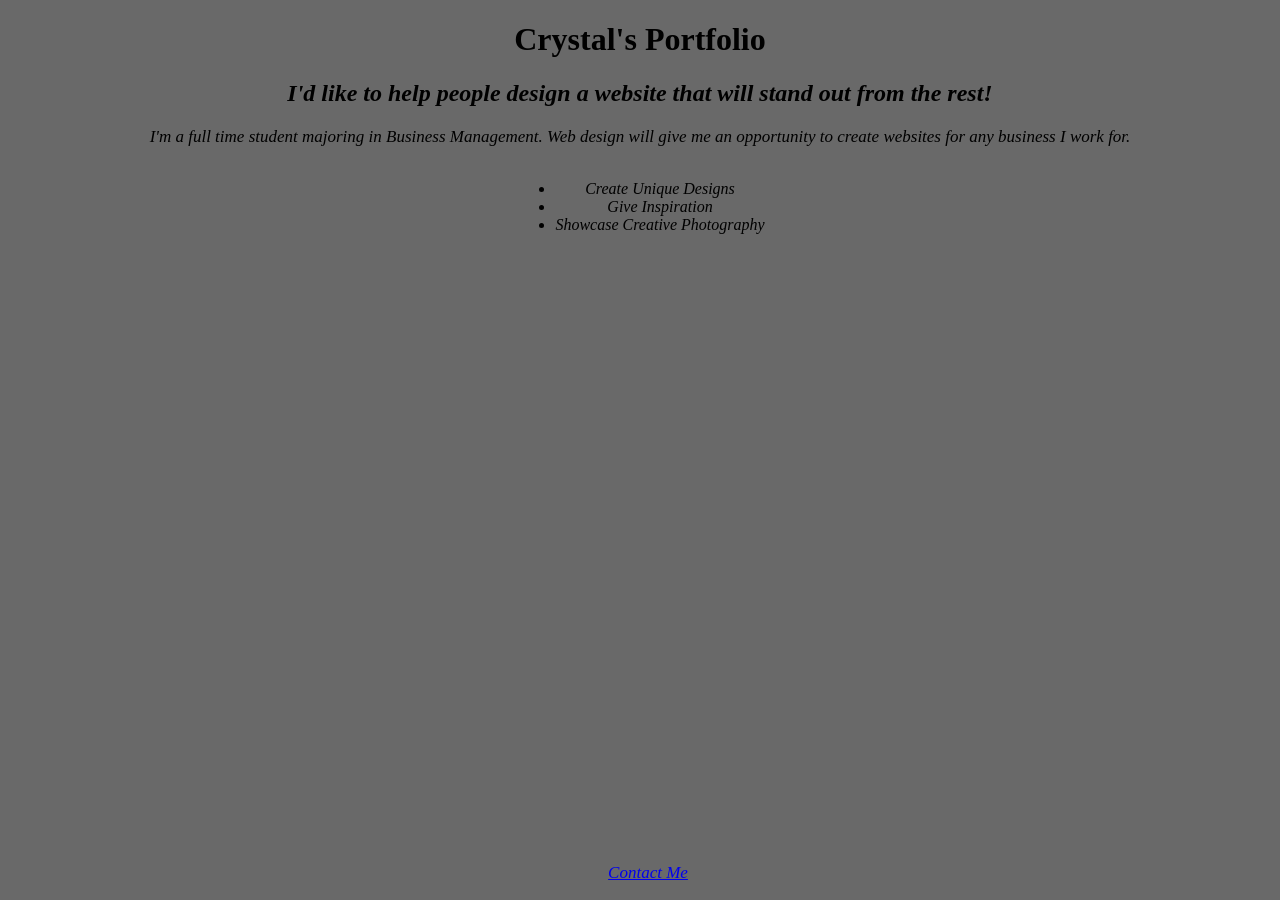
<file: Unit 3/index.html>
<!DOCTYPE html>
<head>
	<title>Crystal Thomas' Portfolio</title>
	<link rel="stylesheet" type="text/css" href="css/style.css">
</head>
<body>
<h1>Crystal's Portfolio</h1>
<h2> I'd like to help people design a website that will stand out from the rest!</h2>

<p>I'm a full time student majoring in Business Management. Web design will give me an opportunity to create websites for any business I work for.</p>
<ul>
	<li>Create Unique Designs</li>
	<li>Give Inspiration</li>
	<li>Showcase Creative Photography</li>	
</ul>
<div style="position: relative">
	<p style="position: fixed; bottom: 0; width: 100%; text-align: center"> 
	<a href="mailto:crozth@gmail.com"> Contact Me </p></a>
</div>

</body>
</html>
</file>
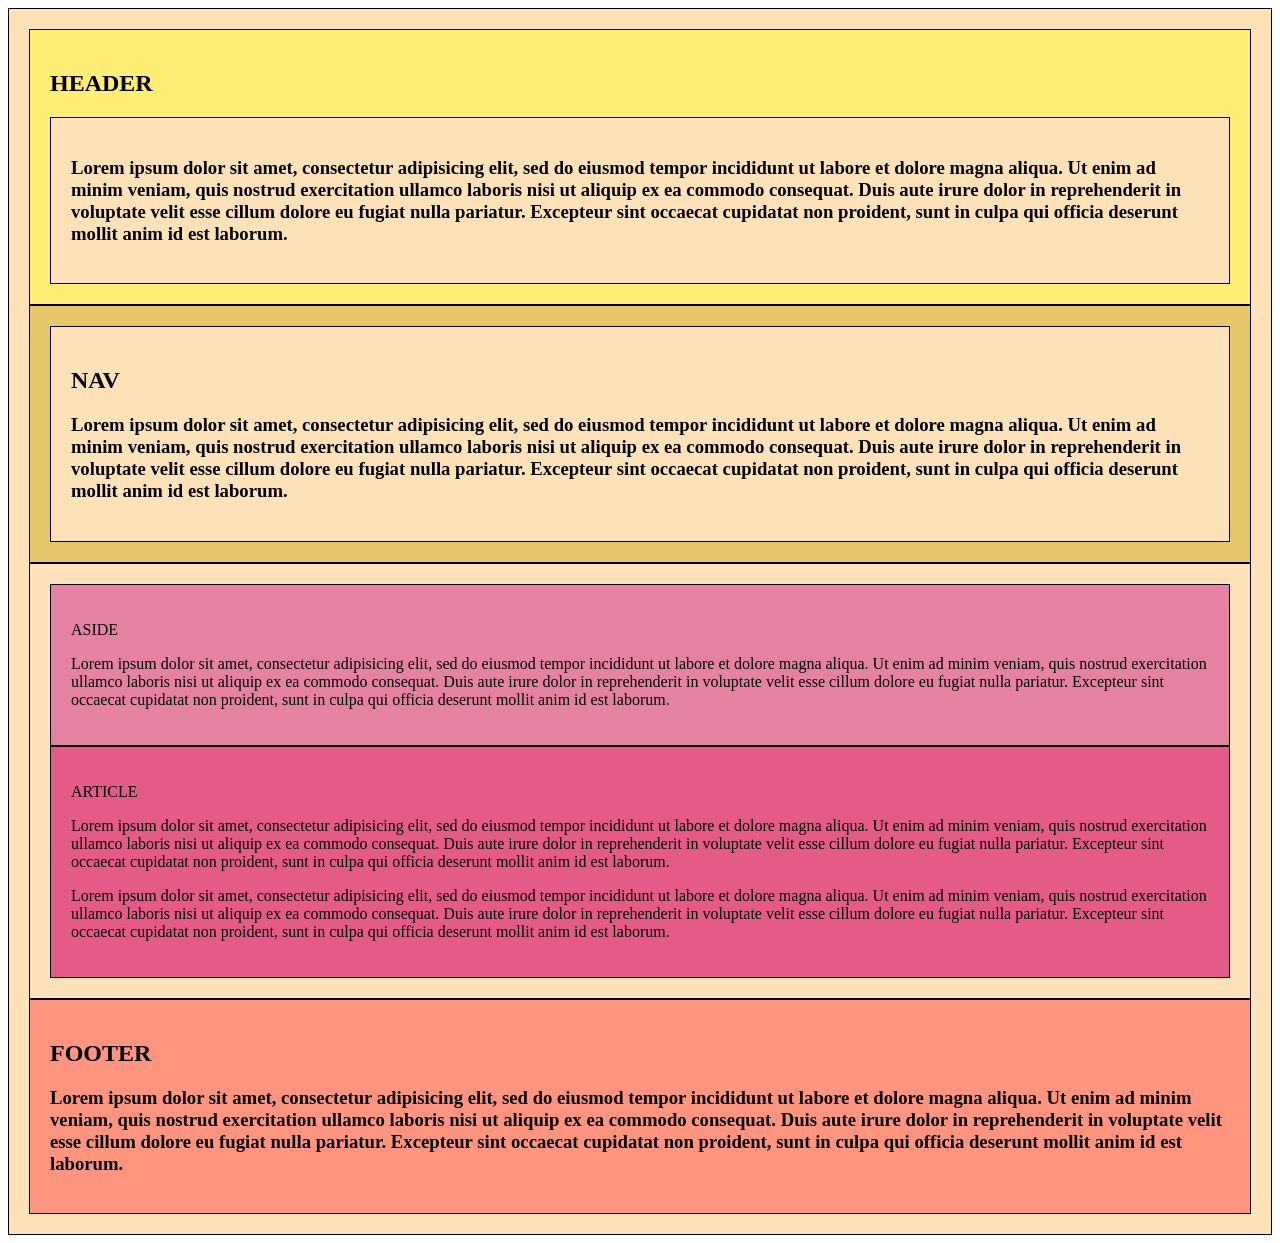
<file: Unit 5/index.html>
<!DOCTYPE html>
<html>
<link rel="stylesheet" type="text/css" href="css/style.css">
<body>
<div class="wrapper">
	<header>
    <h2>HEADER</h2>
	<div id="about">
<h3> Lorem ipsum dolor sit amet, consectetur adipisicing elit, sed do eiusmod
tempor incididunt ut labore et dolore magna aliqua. Ut enim ad minim veniam,
quis nostrud exercitation ullamco laboris nisi ut aliquip ex ea commodo
consequat. Duis aute irure dolor in reprehenderit in voluptate velit esse
cillum dolore eu fugiat nulla pariatur. Excepteur sint occaecat cupidatat non
proident, sunt in culpa qui officia deserunt mollit anim id est laborum.</h2>
</div>
    </header> 
	<nav>
	<div id="about">
	<h2>NAV</h2>
	<h3>Lorem ipsum dolor sit amet, consectetur adipisicing elit, sed do eiusmod
	tempor incididunt ut labore et dolore magna aliqua. Ut enim ad minim veniam,
	quis nostrud exercitation ullamco laboris nisi ut aliquip ex ea commodo
	consequat. Duis aute irure dolor in reprehenderit in voluptate velit esse
	cillum dolore eu fugiat nulla pariatur. Excepteur sint occaecat cupidatat non
	proident, sunt in culpa qui officia deserunt mollit anim id est laborum.</h3>
    </nav>
    <section id="two column" class="clearfix">
    <aside id="left">
     <p>ASIDE</p>
	<p>Lorem ipsum dolor sit amet, consectetur adipisicing elit, sed do eiusmod
	tempor incididunt ut labore et dolore magna aliqua. Ut enim ad minim veniam,
	quis nostrud exercitation ullamco laboris nisi ut aliquip ex ea commodo
	consequat. Duis aute irure dolor in reprehenderit in voluptate velit esse
	cillum dolore eu fugiat nulla pariatur. Excepteur sint occaecat cupidatat non
	proident, sunt in culpa qui officia deserunt mollit anim id est laborum.</p>
	</aside>
    <article id="right">
    <p>ARTICLE</p>
	<p>Lorem ipsum dolor sit amet, consectetur adipisicing elit, sed do eiusmod
	tempor incididunt ut labore et dolore magna aliqua. Ut enim ad minim veniam,
	quis nostrud exercitation ullamco laboris nisi ut aliquip ex ea commodo
	consequat. Duis aute irure dolor in reprehenderit in voluptate velit esse
	cillum dolore eu fugiat nulla pariatur. Excepteur sint occaecat cupidatat non
	proident, sunt in culpa qui officia deserunt mollit anim id est laborum.</p>
	<p>Lorem ipsum dolor sit amet, consectetur adipisicing elit, sed do eiusmod
	tempor incididunt ut labore et dolore magna aliqua. Ut enim ad minim veniam,
	quis nostrud exercitation ullamco laboris nisi ut aliquip ex ea commodo
	consequat. Duis aute irure dolor in reprehenderit in voluptate velit esse
	cillum dolore eu fugiat nulla pariatur. Excepteur sint occaecat cupidatat non
	proident, sunt in culpa qui officia deserunt mollit anim id est laborum.</p>
    </article>
    </section>
    <footer>
    <h2>FOOTER</h2>
	<h3>Lorem ipsum dolor sit amet, consectetur adipisicing elit, sed do eiusmod
	tempor incididunt ut labore et dolore magna aliqua. Ut enim ad minim veniam,
	quis nostrud exercitation ullamco laboris nisi ut aliquip ex ea commodo
	consequat. Duis aute irure dolor in reprehenderit in voluptate velit esse
	cillum dolore eu fugiat nulla pariatur. Excepteur sint occaecat cupidatat non
	proident, sunt in culpa qui officia deserunt mollit anim id est laborum.</h3>
    </footer>
    </div>
</body>
</html>
</file>
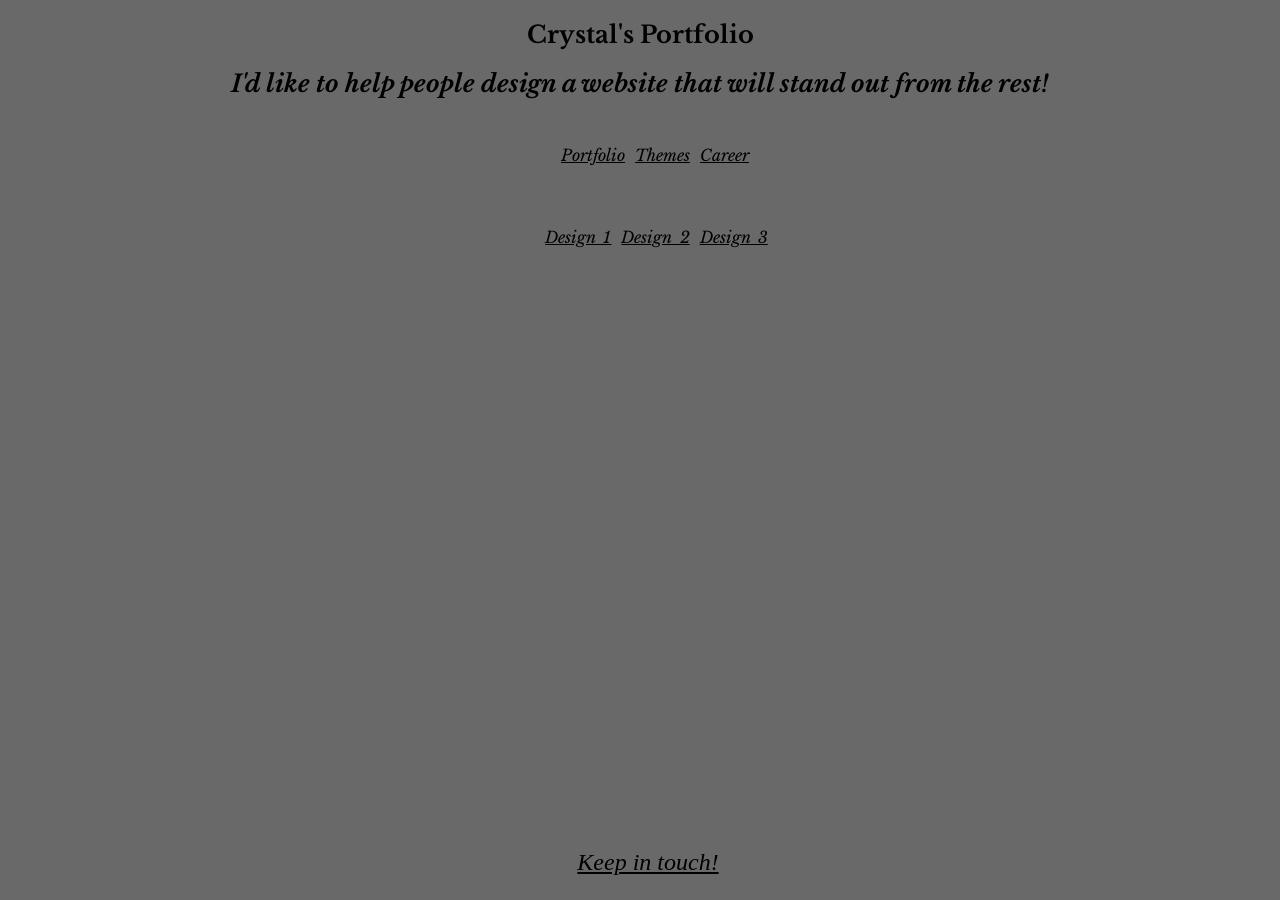
<file: Unit 8/index.html>
<!DOCTYPE html>
<head>
	<title>Crystal Thomas' Portfolio</title>
	<link rel="stylesheet" type="text/css" href="css/style.css">
	<meta name="viewport" content="width=device-width, initial-scale=1">

</head>

<body>
<section id= "two_column" class="clearfix">
<div class="wrapper">

<header>
<h1>Crystal's Portfolio</h1>
<div id="about">
<h2> I'd like to help people design a website that will stand out from the rest!</h2>
</header>

<section id="one">

 <aside class="picture">
<ul>
	<li class="element"> <a href="/navigation 1/">Career</a></li>
	<li class="element"> <a href="/navigation 2/">Themes</a></li>	
	<li class="element"> <a href="/navigation 3/">Portfolio</a></li>
</ul>
 </aside>

<article class="description"> 
<ul>
	<li class="element"> <a href="/navigation 1/">Design 3</a></li>
	<li class="element"> <a href="/navigation 2/">Design 2</a></li>
	<li class="element"> <a href="/navigation 3/">Design 1</a></li>
</ul>
</article>
<style type="text/css">

/* unvisited link */
a:link {
    color: black;
}

/* mouse over link */
a:hover {
    color: blue;
}
</style>
<footer>
<div style="position: relative">
	<p style="position: fixed; bottom: 0; width: 100%; text-align: center"> 
	<a href="mailto:crozth@gmail.com"> Keep in touch!</p></a>
</div>
</footer>
</body>
</html>
</file>
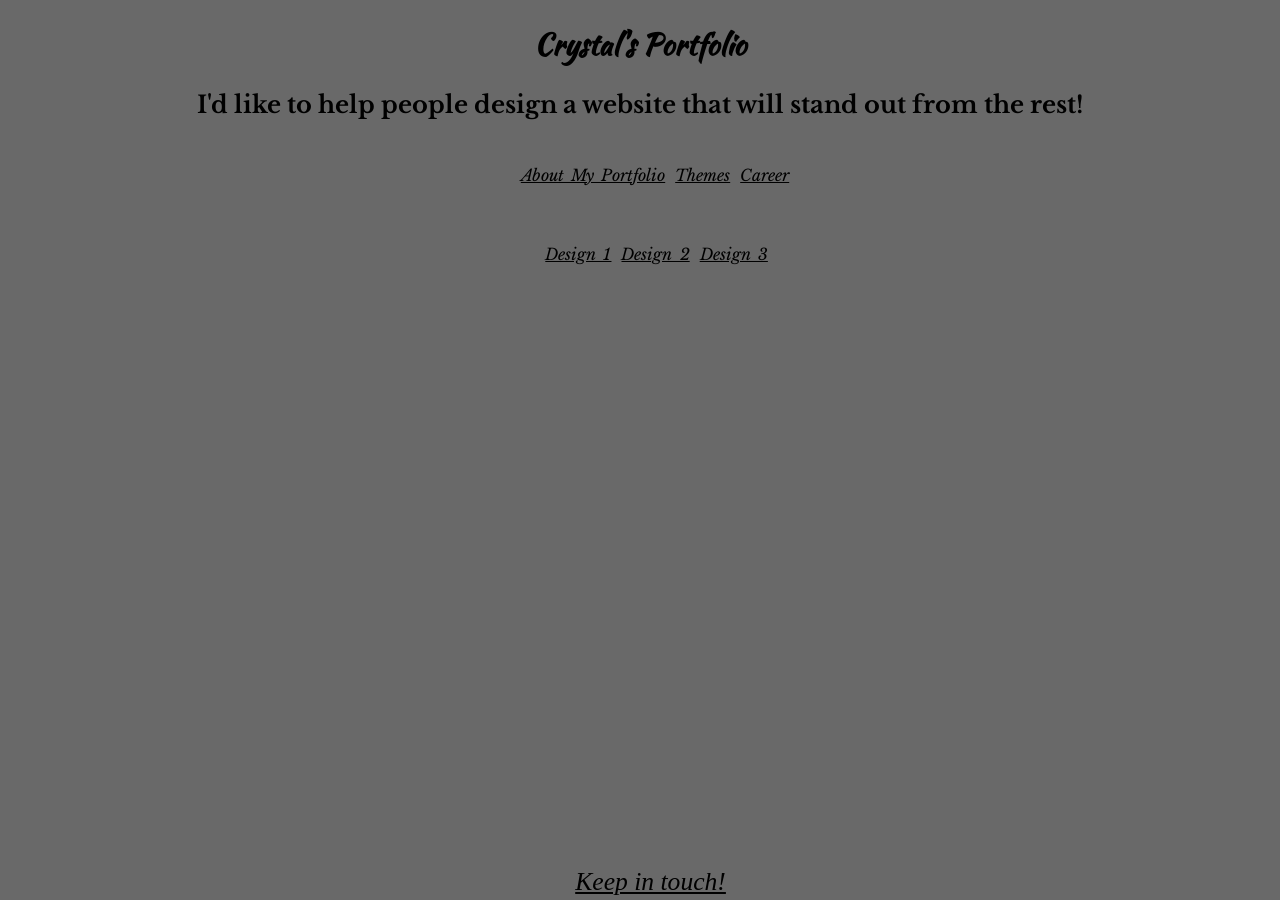
<file: Unit 9/index.html>
<!DOCTYPE html>
<head>
    <meta charset="UTF-8">
	<title>Crystal Thomas' Portfolio</title>
	<link rel="stylesheet" type="text/css" href="css/style.css">
	<meta name="viewport" content="width=device-width, initial-scale=1">

</head>
<body>
<section id= "two_column" class="clearfix">


<header>
<h1>Crystal's Portfolio</h1>
<div id="about">
<h2> I'd like to help people design a website that will stand out from the rest!</h2>

<ul>
	<li class="element"> <a href="Career.html">Career</a></li>
	<li class="element"> <a href="Themes.html">Themes</a></li>	
	<li class="element"> <a href="AboutMyPortfolio.html">About My Portfolio</a></li>
</ul>
</header>

<article class="description"> 
<ul>
	<li class="element"> <a href="Design3.html">Design 3</a></li>
	<li class="element"> <a href="Design2.html">Design 2</a></li>
	<li class="element"> <a href="Design1.html">Design 1</a></li>
</ul>
</article>

<style type="text/css">

/* unvisited link */
a:link {
    color: black;
}

</style>
<footer>
<div style="position: relative">
	<p style="position: fixed; bottom: 0; width: 100%; text-align: center"> 
	<a href="mailto:crozth@gmail.com"> Keep in touch!</p></a>
</div>
</footer>
</body>
</html>
</file>
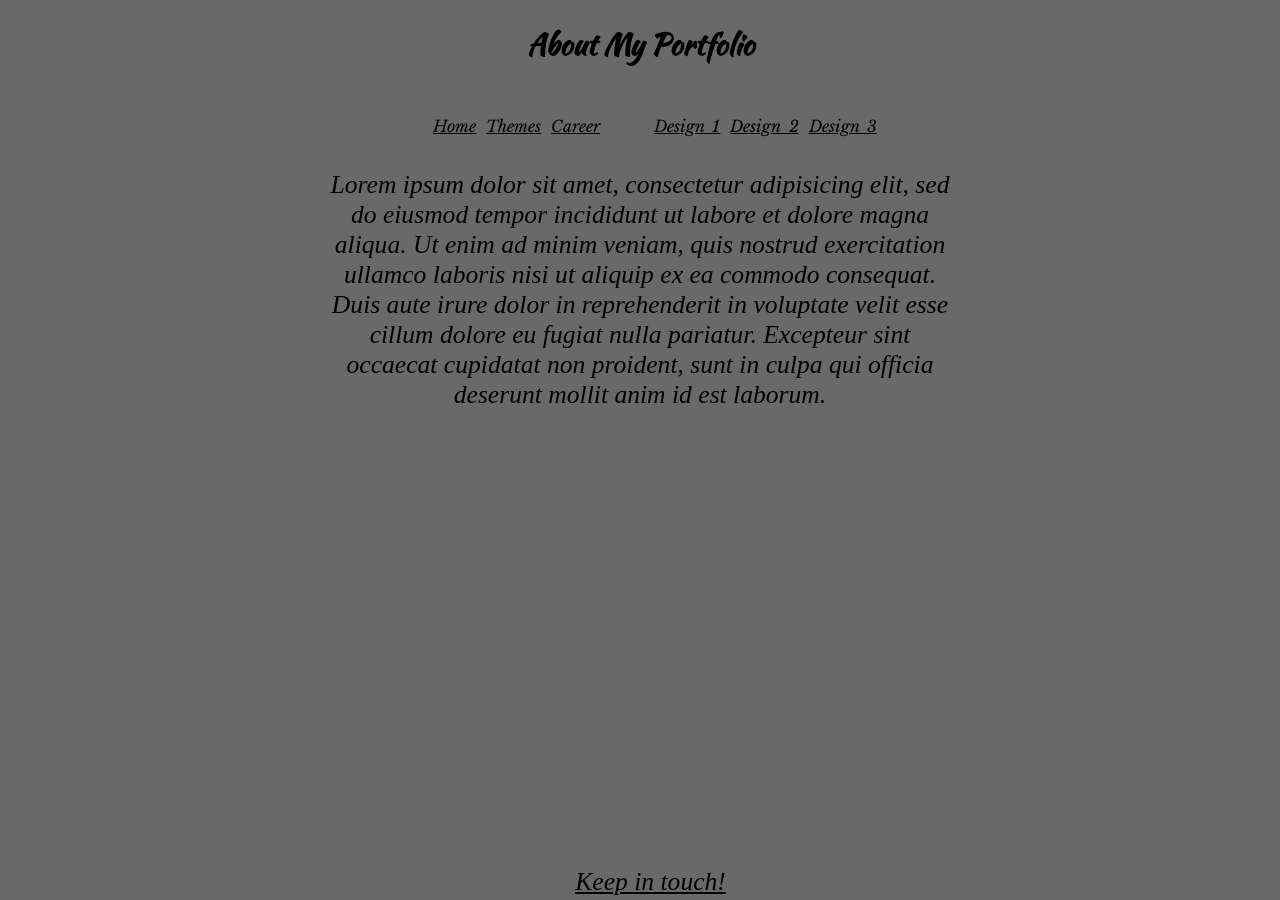
<file: Unit 9/AboutMyPortfolio.html>
<!DOCTYPE html>
<head>
    <meta charset="UTF-8">
	<title>About My Portfolio</title>
	<link rel="stylesheet" type="text/css" href="css/style.css">
	<meta name="viewport" content="width=device-width, initial-scale=1">

</head>

<body>
<section id= "two_column" class="clearfix">
<div class="wrapper">

<header>
<h1>About My Portfolio</h1>

<ul>
	<li class="element"> <a href="Career.html">Career</a></li>
	<li class="element"> <a href="Themes.html">Themes</a></li>
	<li class="element"> <a href="index.html">Home</a></li>	
</ul>

<ul>
	<li class="element"> <a href="Design3.html">Design 3</a></li>
	<li class="element"> <a href="Design2.html">Design 2</a></li>
	<li class="element"> <a href="Design1.html">Design 1</a></li>

</ul>

</header>
<div id="about">
<p>Lorem ipsum dolor sit amet, consectetur adipisicing elit, sed do eiusmod
tempor incididunt ut labore et dolore magna aliqua. Ut enim ad minim veniam,
quis nostrud exercitation ullamco laboris nisi ut aliquip ex ea commodo
consequat. Duis aute irure dolor in reprehenderit in voluptate velit esse
cillum dolore eu fugiat nulla pariatur. Excepteur sint occaecat cupidatat non
proident, sunt in culpa qui officia deserunt mollit anim id est laborum.</p>

<style type="text/css">

/* unvisited link */
a:link {
    color: black;
}

/* mouse over link */
a:hover {
    color: blue;
}
</style>
<footer>
<div style="position: relative">
	<p style="position: fixed; bottom: 0; width: 100%; text-align: center"> 
	<a href="mailto:crozth@gmail.com"> Keep in touch!</p></a>
</div>
</footer>
</body>
</html>
</file>
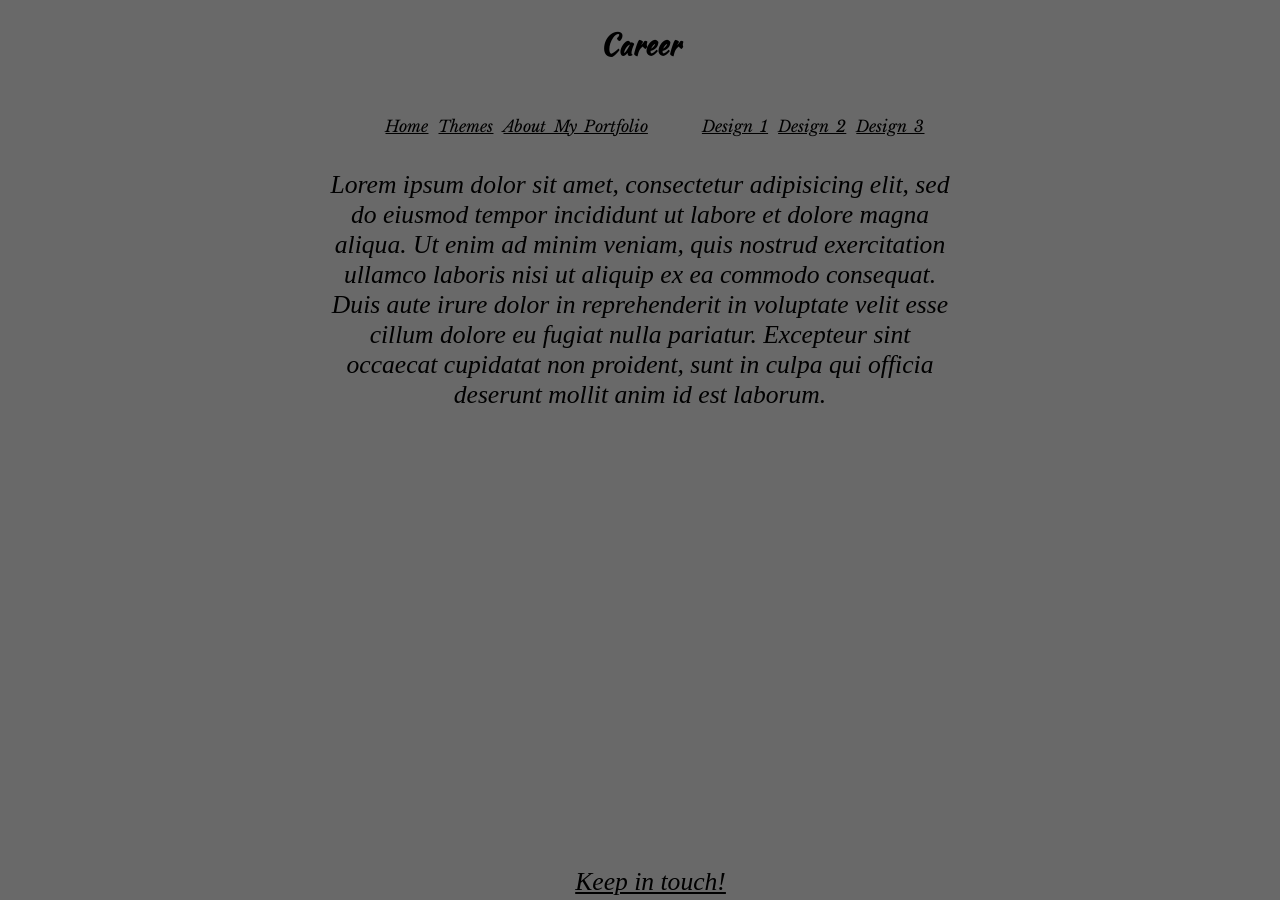
<file: Unit 9/Career.html>
<!DOCTYPE html>
<head>
    <meta charset="UTF-8">
	<title>Career</title>
	<link rel="stylesheet" type="text/css" href="css/style.css">
	<meta name="viewport" content="width=device-width, initial-scale=1">

</head>

<body>
<section id= "two_column" class="clearfix">
<div class="wrapper">

<header>
<h1>Career</h1>

<ul>
	<li class="element"> <a href="AboutMyPortfolio.html">About My Portfolio</a></li>
	<li class="element"> <a href="Themes.html">Themes</a></li>
	<li class="element"> <a href="index.html">Home</a></li>		
</ul>

<ul>
	<li class="element"> <a href="Design3.html">Design 3</a></li>
	<li class="element"> <a href="Design2.html">Design 2</a></li>
	<li class="element"> <a href="Design1.html">Design 1</a></li>
</ul>

</header>
<div id="about">
<p>Lorem ipsum dolor sit amet, consectetur adipisicing elit, sed do eiusmod
tempor incididunt ut labore et dolore magna aliqua. Ut enim ad minim veniam,
quis nostrud exercitation ullamco laboris nisi ut aliquip ex ea commodo
consequat. Duis aute irure dolor in reprehenderit in voluptate velit esse
cillum dolore eu fugiat nulla pariatur. Excepteur sint occaecat cupidatat non
proident, sunt in culpa qui officia deserunt mollit anim id est laborum.</p>

<style type="text/css">

/* unvisited link */
a:link {
    color: black;
}

/* mouse over link */
a:hover {
    color: blue;
}
</style>
<footer>
<div style="position: relative">
	<p style="position: fixed; bottom: 0; width: 100%; text-align: center"> 
	<a href="mailto:crozth@gmail.com"> Keep in touch!</p></a>
</div>
</footer>
</body>
</html>
</file>
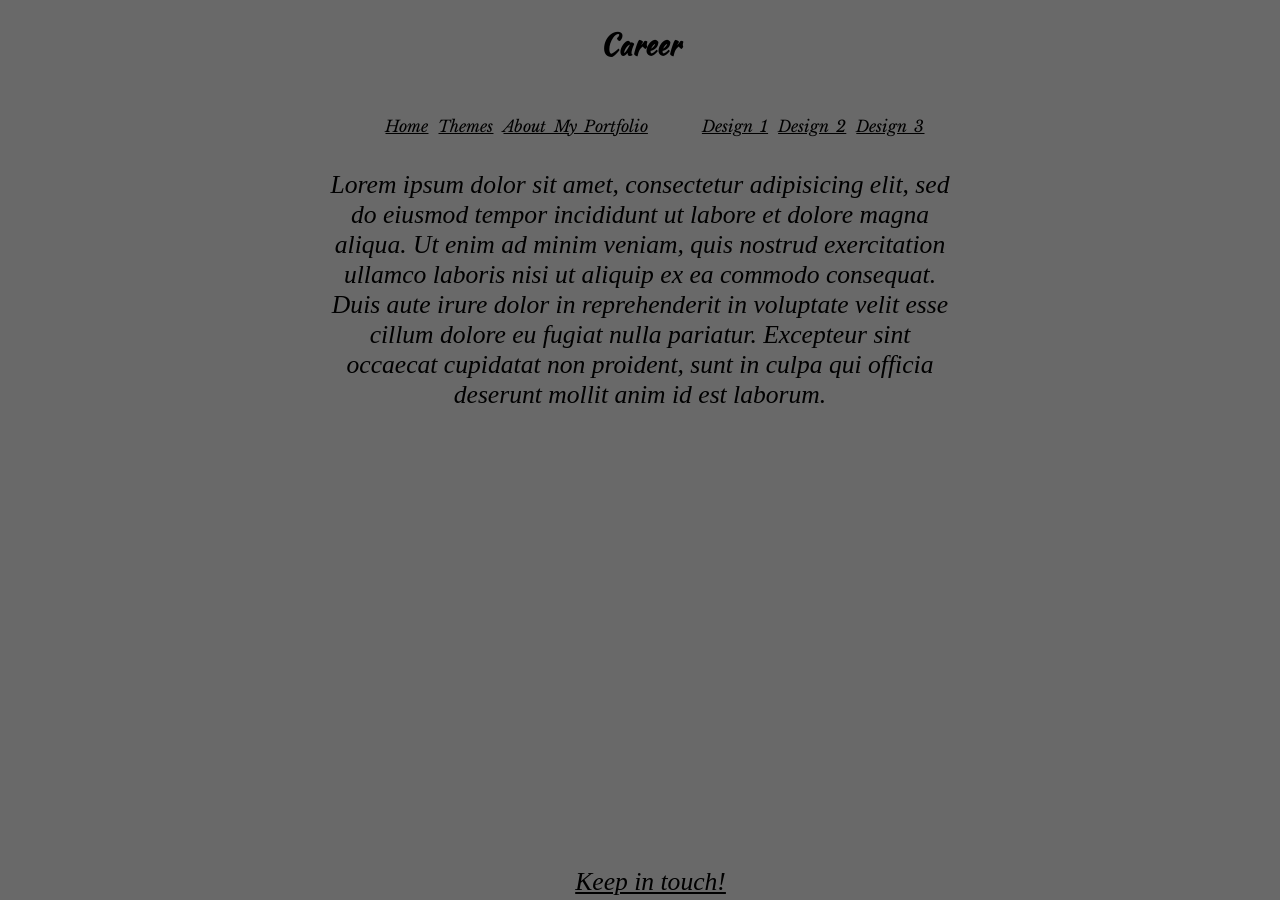
<file: Unit 9/Career1.html>
<!DOCTYPE html>
<head>
    <meta charset="UTF-8">
	<title>Career</title>
	<link rel="stylesheet" type="text/css" href="css/style.css">
	<meta name="viewport" content="width=device-width, initial-scale=1">

</head>

<body>
<section id= "two_column" class="clearfix">
<div class="wrapper">

<header>
<h1>Career</h1>

<ul>
	<li class="element"> <a href="AboutMyPortfolio.html">About My Portfolio</a></li>
	<li class="element"> <a href="Themes1.html">Themes</a></li>
	<li class="element"> <a href="index.html">Home</a></li>		
</ul>

<ul>
	<li class="element"> <a href="Design33.html">Design 3</a></li>
	<li class="element"> <a href="Design22.html">Design 2</a></li>
	<li class="element"> <a href="Design11.html">Design 1</a></li>
</ul>

</header>
<div id="about">
<p>Lorem ipsum dolor sit amet, consectetur adipisicing elit, sed do eiusmod
tempor incididunt ut labore et dolore magna aliqua. Ut enim ad minim veniam,
quis nostrud exercitation ullamco laboris nisi ut aliquip ex ea commodo
consequat. Duis aute irure dolor in reprehenderit in voluptate velit esse
cillum dolore eu fugiat nulla pariatur. Excepteur sint occaecat cupidatat non
proident, sunt in culpa qui officia deserunt mollit anim id est laborum.</p>

<style type="text/css">

/* unvisited link */
a:link {
    color: black;
}

/* mouse over link */
a:hover {
    color: blue;
}
</style>
<footer>
<div style="position: relative">
	<p style="position: fixed; bottom: 0; width: 100%; text-align: center"> 
	<a href="mailto:crozth@gmail.com"> Keep in touch!</p></a>
</div>
</footer>
</body>
</html>
</file>
<file: Unit 3/css/style.css>
body{
	text-align: center;
	background: url(http://www.buzzinn.net/img/arts/beautiful-black-and-white-photography/beautiful-black-and-white-photography15.jpg) no-repeat center center fixed;
    background-size: contain;
    background-position: center;
    background-color: dimgray;
        }
h2{
	font-style: italic;
}
p{
   font-size: 17px;
   font-style: oblique; 
}
ul{
	text-align: center;
	display: inline-block;
	font-style: oblique;
   }
</file>
<file: Unit 5/css/style.css>
header {
    background-color: #FFED74;
    border: 1px black solid;
    padding: 20px;
}
nav {
    background: #E8C66A;
    border: 1px black solid;
    padding: 20px;
}
aside {
    background-color: #FFC675;
    border: 1px black solid;
    padding: 20px;
}
article {
    background-color: #E89C6C;
    border: 1px black solid;
    padding: 20px;
}
footer {
    background-color: #FF957E;
    border: 1px black solid;
    padding: 20px;
}
div {
    background-color: #FFE2B8;
    border: 1px black solid;
    padding: 20px;
}
section {
    background-color: #FFE2B8;
    border: 1px black solid;
    padding: 20px;
}
#two_column {
    background-color: #FFB7CF;
    border: 1px black solid;
    padding: 20px;
}
#left {
    background-color: #E582A2;
    border: 1px black solid;
    padding: 20px;
}
#right {
    background-color: #E55B88;
    border: 1px black solid;
    padding: 20px;
}
</file>
<file: Unit 8/css/style.css>
@import url(https://fonts.googleapis.com/css?family=Libre+Baskerville:700);
@import url(https://fonts.googleapis.com/css?family=Source+Sans+Pro);


body {
	text-align: center;
	background: url(http://www.buzzinn.net/img/arts/beautiful-black-and-white-photography/beautiful-black-and-white-photography15.jpg) no-repeat center center fixed;
    background-size: contain;
    background-position: center;
    background-color: dimgray;
   }

aside {
    display : inline-block;
    border: none;
    padding: .1em;
    text-align: left;

  }

article {
    display : inline-block;
    border: none;
    padding: .1em;
    text-align: center;
    width: 100%;
    display: block;
}

h2 {
	font-style: italic;
}

p {
   font-size: 1.5em;
   font-style: oblique; 
}

ul {
  text-align: center;
  display: inline-block;
  font-style: oblique;
  }

ul li {
 
 list-style: none;
 font-family: 'Libre Baskerville', Helvetica, serif;
 float: right;
 margin-top: .625em;
 margin-right: .625em;
 height: 2em;
 word-spacing: .2em
}

h1 {font-family: 'Libre Baskerville', serif;
 }

h2{font-family: 'Libre Baskerville', serif;
}

@media only screen and (max-width: 800px) {
  nav {
    float: none;
  }
}
</file>
<file: Unit 9/css/style.css>
@import url(https://fonts.googleapis.com/css?family=Libre+Baskerville:700);
@import url(https://fonts.googleapis.com/css?family=Source+Sans+Pro);
@import url(https://fonts.googleapis.com/css?family=Alex+Brush);
@import url(https://fonts.googleapis.com/css?family=Kaushan+Script);

body {
	text-align: center;
	background: url(http://www.buzzinn.net/img/arts/beautiful-black-and-white-photography/beautiful-black-and-white-photography15.jpg) no-repeat center center fixed;
    background-size: contain;
    background-position: 50%;
    background-color: dimgray;
   }

aside {
    display : inline-block;
    border: none;
    padding: .1em;
    text-align: left;

  }

article {
    display : inline-block;
    border: none;
    padding: .1em;
    text-align: center;
    width: 100%;
    display: block;
}

p {
   font-size: 1.6em;
   font-style: oblique;
   padding: .1em; 
   width: 50%;
   text-align: center;
   margin: auto;

}

ul {
  text-align: center;
  display: inline-block;
  font-style: oblique;
  }

ul li {
 
 list-style: none;
 font-family: 'Libre Baskerville', Helvetica, serif;
 float: right;
 margin-top: .625em;
 margin-right: .625em;
 height: 2em;
 word-spacing: .2em
}

h1 {
  font-family: 'Kaushan Script', cursive;
  font-size: 1.8em;

 }

h2 {font-family: 'libre Baskerville';
}

@media only screen and (max-width: 800px) {
  nav {
    float: none;
  }
}
</file>
